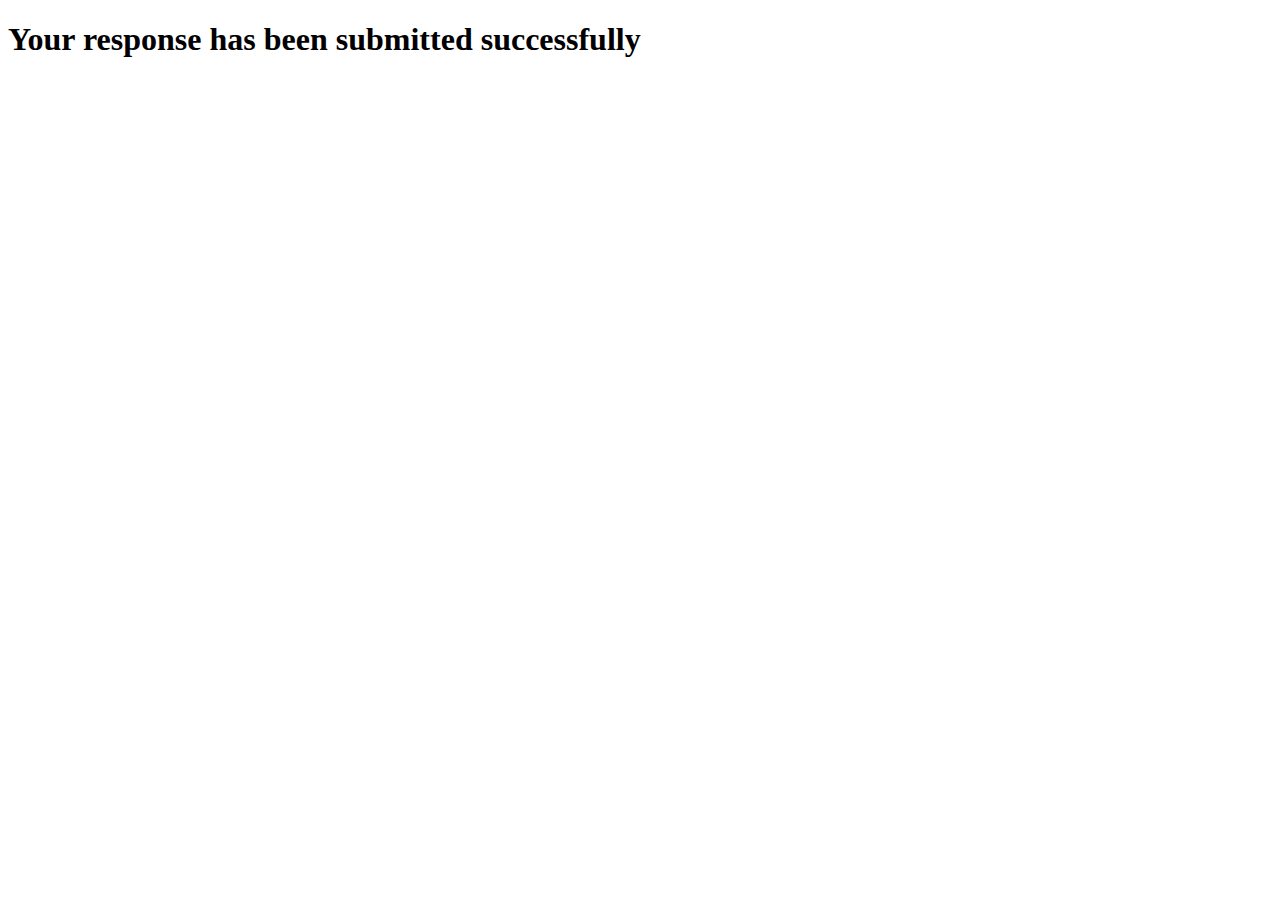
<file: Project_Portfolio/thank.html>
<!DOCTYPE html>
<html lang="en">
<head>
    <meta charset="UTF-8">
    <meta name="viewport" content="width=device-width, initial-scale=1.0">
    <title>Document</title>
</head>
<body>
    <h1>Your response has been submitted successfully</h1>
</body>
</html>
</file>
